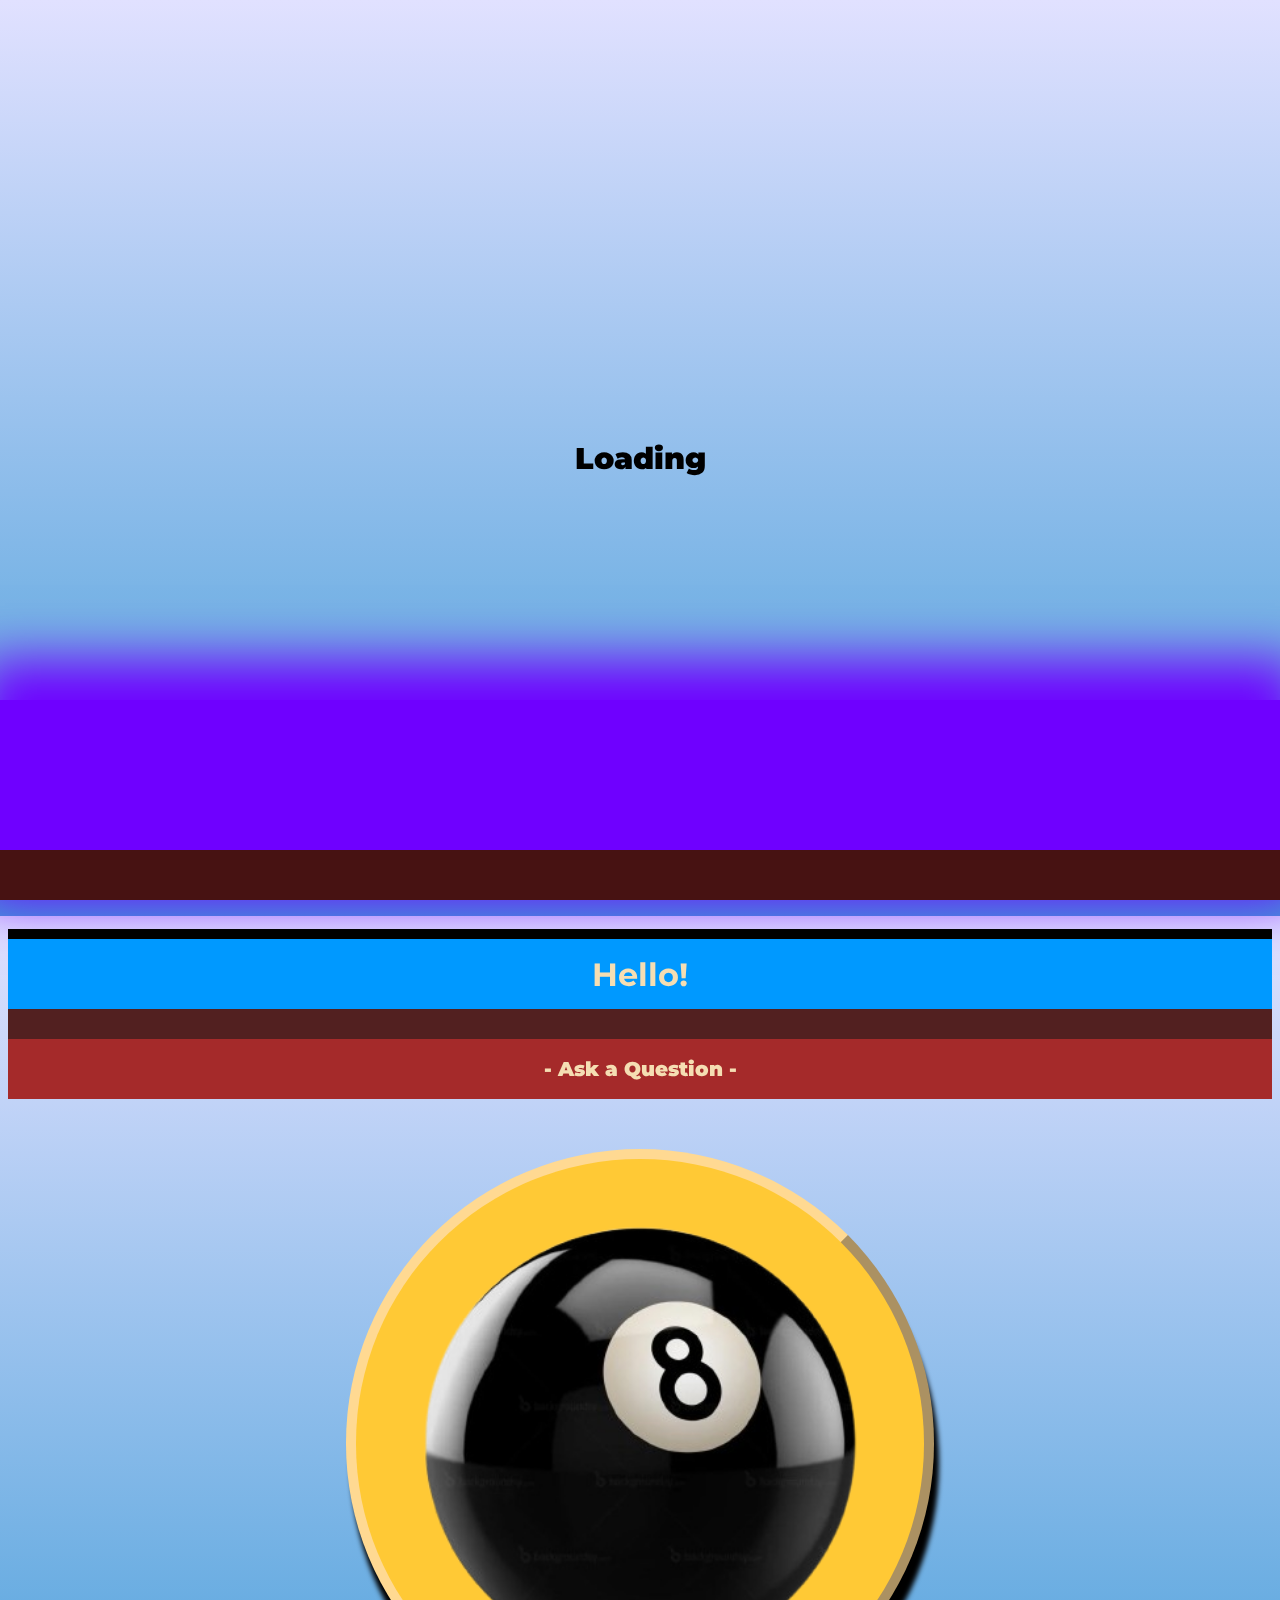
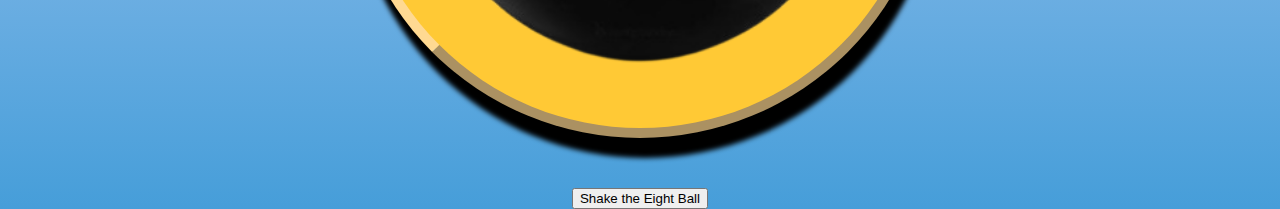
<file: index.html>
<!DOCTYPE html>
<html lang="en">
  <head>
    <title>Title</title>
    <!-- Required meta tags -->
    <meta charset="utf-8" />
    <meta
      name="viewport"
      content="width=device-width, initial-scale=1, shrink-to-fit=no"
    />

    <!-- Bootstrap CSS v5.2.1 -->
    <link
      href="https://cdn.jsdelivr.net/npm/bootstrap@5.3.2/dist/css/bootstrap.min.css"
      rel="stylesheet"
      integrity="sha384-T3c6CoIi6uLrA9TneNEoa7RxnatzjcDSCmG1MXxSR1GAsXEV/Dwwykc2MPK8M2HN"
      crossorigin="anonymous"
    />
    <link rel="stylesheet" href="style.css" />
    <link rel="preconnect" href="https://fonts.googleapis.com" />
    <link rel="preconnect" href="https://fonts.gstatic.com" crossorigin />
    <link
      href="https://fonts.googleapis.com/css2?family=Montserrat:ital,wght@0,100..900;1,100..900&display=swap"
      rel="stylesheet"
    />
  </head>

  <body>
    <div class="container-fluid">
      <div id="loading" class="d-none">Loading</div>
      <h1 id="name"></h1>
      <div id="response-question"></div>
      <div id="response-text">- Ask a Question -</div>
      <div class="row">
        <div class="col-12">
          <img src="imgs/eightBall.png" class="img-fluid image" id="image" />
        </div>
        <div class="col-12">
          <button
            onclick="shakeMagic8Ball(false)"
            class="btn btn-danger"
            id="button"
          >
            Shake the Eight Ball
          </button>
        </div>
      </div>
      <div id="cover"></div>
    </div>
    <!-- Bootstrap JavaScript Libraries -->
    <script
      src="https://cdn.jsdelivr.net/npm/@popperjs/core@2.11.8/dist/umd/popper.min.js"
      integrity="sha384-I7E8VVD/ismYTF4hNIPjVp/Zjvgyol6VFvRkX/vR+Vc4jQkC+hVqc2pM8ODewa9r"
      crossorigin="anonymous"
    ></script>
    <script
      src="https://cdn.jsdelivr.net/npm/bootstrap@5.3.2/dist/js/bootstrap.min.js"
      integrity="sha384-BBtl+eGJRgqQAUMxJ7pMwbEyER4l1g+O15P+16Ep7Q9Q+zqX6gSbd85u4mG4QzX+"
      crossorigin="anonymous"
    ></script>
    <script src="script.js"></script>
  </body>
</html>
</file>
<file: style.css>
canvas {
  position: fixed;
  background: tan;
}

body {
  height: 100vh;
  overflow: auto;
  background: linear-gradient(to bottom, rgb(225, 225, 255), rgb(66, 156, 216));
  font-family: Montserrat, sans-serif;
  box-sizing: border-box;
  overflow-x: clip;
}

img {
  object-fit: cover;
  object-position: center;
  aspect-ratio: 1/1;
}

.darkening {
  animation-name: darken;
  animation-duration: 0.2s;
  animation-iteration-count: 1;
  animation-timing-function: linear;
  animation-fill-mode: forwards;
}

@keyframes darken {
  0% {
    background: linear-gradient(
      to bottom,
      rgb(225, 225, 255),
      rgb(66, 156, 216)
    );
  }
  20% {
    background: linear-gradient(
      to bottom,
      rgb(209, 209, 255),
      rgb(56, 144, 202)
    );
  }
  40% {
    background: linear-gradient(
      to bottom,
      rgb(179, 179, 235),
      rgb(38, 127, 187)
    );
  }
  60% {
    background: linear-gradient(
      to bottom,
      rgb(147, 147, 226),
      rgb(23, 108, 165)
    );
  }
  80% {
    background: linear-gradient(
      to bottom,
      rgb(116, 116, 207),
      rgb(16, 97, 151)
    );
  }
  100% {
    background: linear-gradient(to bottom, rgb(100, 100, 194), rgb(8, 80, 128));
  }
}

.lighten {
  animation-name: lighten;
  animation-duration: 0.2s;
  animation-iteration-count: 1;
  animation-timing-function: linear;
  animation-fill-mode: forwards;
}

@keyframes lighten {
  0% {
    background: linear-gradient(to bottom, rgb(100, 100, 194), rgb(8, 80, 128));
  }
  20% {
    background: linear-gradient(
      to bottom,
      rgb(116, 116, 207),
      rgb(16, 97, 151)
    );
  }
  40% {
    background: linear-gradient(
      to bottom,
      rgb(147, 147, 226),
      rgb(23, 108, 165)
    );
  }
  60% {
    background: linear-gradient(
      to bottom,
      rgb(179, 179, 235),
      rgb(38, 127, 187)
    );
  }
  80% {
    background: linear-gradient(
      to bottom,
      rgb(209, 209, 255),
      rgb(56, 144, 202)
    );
  }
  100% {
    background: linear-gradient(
      to bottom,
      rgb(225, 225, 255),
      rgb(66, 156, 216)
    );
  }
}

#loading {
  font-size: 30px;
  font-weight: 900;
  width: 100%;
  height: 100vh;
  display: flex;
  justify-content: center;
  align-items: center;
  text-align: center;
}

.row {
  padding: none;
  margin: none;
}

#name {
  width: 100%;
  height: 80px;
  background: rgb(0, 153, 255);
  display: flex;
  justify-content: center;
  align-items: center;
  color: wheat;
  border-top: 10px solid black;
  margin-bottom: 0 !important;
  box-sizing: border-box;
}

#response-text {
  margin-top: 0 !important;
  width: 100%;
  height: 60px;
  background-color: brown;
  display: flex;
  justify-content: center;
  align-items: center;
  color: wheat;
  font-weight: 900;
  font-size: 20px;
}

.container-fluid {
  margin: 0;
  padding: 0;
}

#image {
  border-radius: 50%;
  width: 45%;
  margin-top: 50px;
  margin-bottom: 50px;
  box-shadow: 5px 20px 5px black;
  background-color: rgb(255, 201, 53);
  border: 10px outset rgb(255, 217, 146);
}

@media screen and (max-width: 700px) {
  #image {
    width: 70%;
  }
}

@media screen and (min-width: 1300px) {
  #image {
    width: 30%;
  }
}

.col-12 {
  display: flex;
  justify-content: center;
}

#image:not([src="imgs/eightBall.png"]) {
  padding: 10px !important;
}

#response-question {
  height: 30px;
  background-color: rgb(82, 32, 32);
  font-size: 15px;
  display: flex;
  justify-content: center;
  align-items: center;
  color: wheat;
  font-weight: 500;
}

#cover {
  position: fixed;
  bottom: 0;
  left: 0;
  width: 100%;
  height: 200px;
  background: rgb(111, 0, 255);
  box-shadow: 0px -20px 50px 20px rgb(111, 0, 255);
  z-index: -1;
  border-bottom: 50px solid rgb(71, 18, 18);
  box-sizing: border-box;
}
</file>
